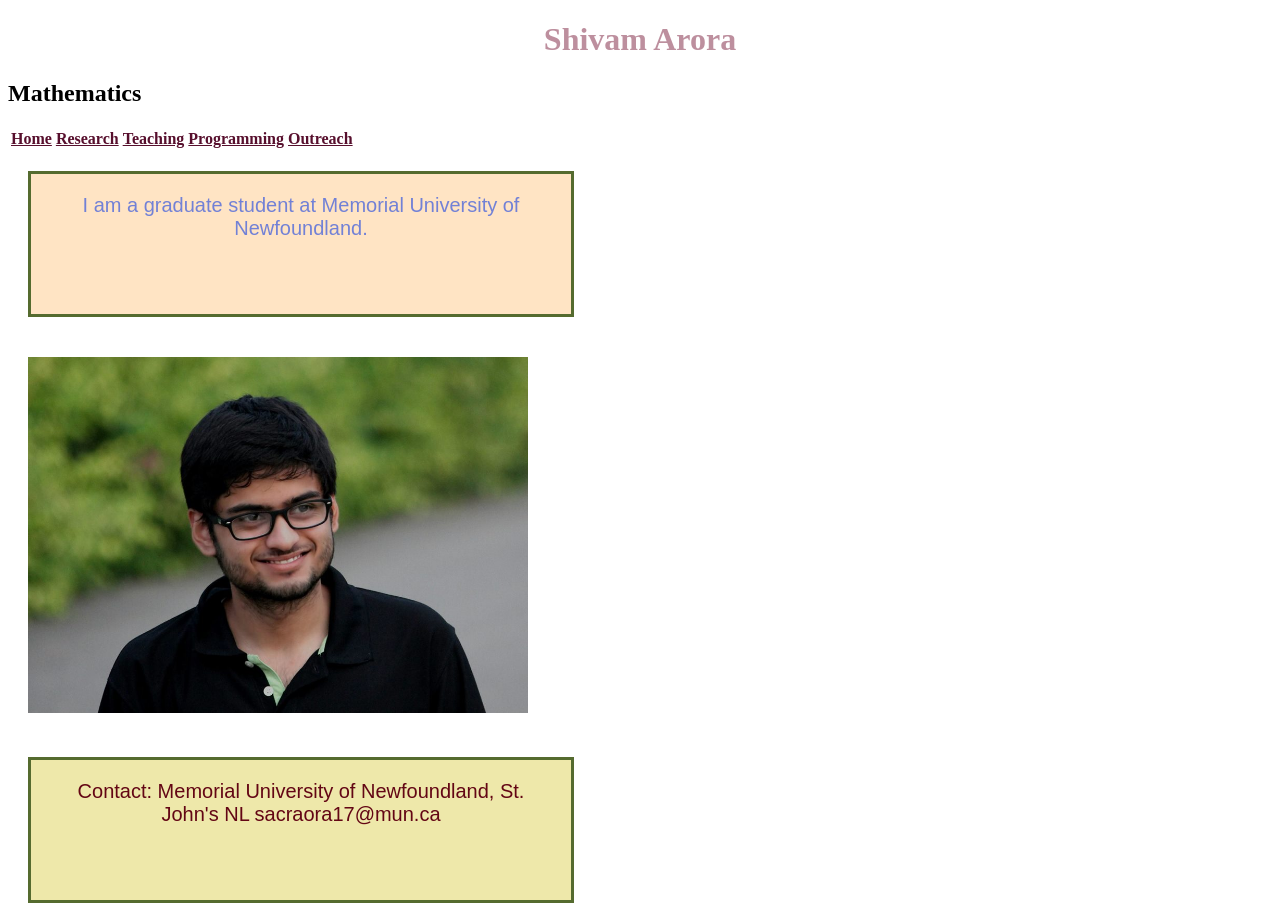
<file: index.html>
<!DOCTYPE html>
<html lang="en">
    <head>
        <title>Shivam Arora</title>
        <link rel = "stylesheet" href = "style.css"
       
    </head>
    <body>
        <h1>Shivam Arora</h1>
        <h2>Mathematics</h2>
        <table>
            <tr>
                <th><a href = "HomePage.html">Home</a></th>
                <th>
                    <a href = "HomePage.html">Research</a>
                </th> 
                <th>
                    <a href = "HomePage.html">Teaching</a>
                </th>
                <th>
                    <a href = "HomePage.html">Programming</a>
                </th>
                <th>
                    <a href = "HomePage.html">Outreach</a>
            </tr>
        </table>
        
       
       <div class ="container"> I am a graduate student at Memorial University of Newfoundland.</div>
       

    <img src = "me.JPG" alt="photo of me" width = 500>
    <div class="container" id = baz> Contact: Memorial University of Newfoundland, St. John's NL sacraora17@mun.ca</div>
    </body>
<html>
</file>
<file: style.css>
div{ 
    
    width: 500px; height: 100px; background-color: bisque;   color:rgb(114, 129, 214); text-align: center; padding: 20px;
    margin: 20px; font-family: cursive, sans-serif; font-size: 20px; border: darkolivegreen 3px solid; 

}
h1{color:rgb(189, 143, 158); text-align: center;}
img{margin: 20px;}
#foo{color: lightgrey;}
#baz{
    color: rgb(99, 6, 20); font-family: 'Lucida Sans', 'Lucida Sans Regular', 'Lucida Grande', 'Lucida Sans Unicode', Geneva, Verdana, sans-serif;
background-color: palegoldenrod;
}
.container{
display: flex;
flex-wrap: wrap;
}
a{color: rgb(87, 15, 45);}
a:hover{color: cadetblue;}
</file>
